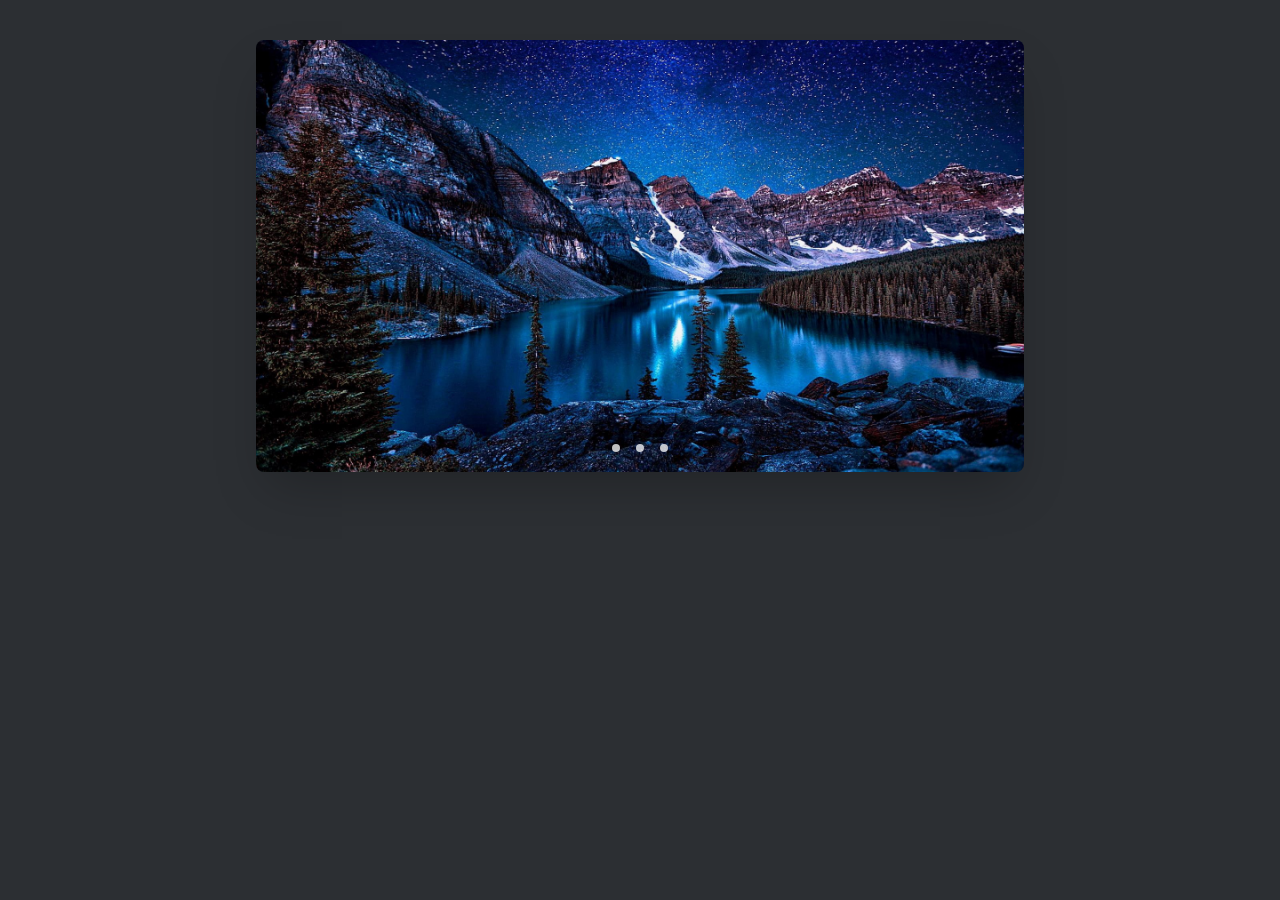
<file: index.html>
<!DOCTYPE html>
<html lang="en">
<head>
    <meta charset="UTF-8">
    <meta name="viewport" content="width=device-width, initial-scale=1.0">
    <title>Slider</title>
    <link rel="stylesheet" href="style.css">
</head>
<body>
    <section class="container">
        <div class="slider-wrapper">
            <div class="slider">
                <img id="slide-1" src="wallpaperflare.com_wallpaper (22).jpg"/>
                <img id="slide-2" src="wallpaperflare.com_wallpaper (24).jpg"/>
                <img id="slide-3" src="wallpaperflare.com_wallpaper (23).jpg"/>
            </div>
            <div class="slider-nav">
                <a href="#slide-1"></a>
                <a href="#slide-2"></a>
                <a href="#slide-3"></a>
            </div>
        </div>
    </section>
</body>
</html>
</file>
<file: style.css>
body {
	background-color: #2c2f33;
}

.container {
	padding: 2rem;
}

.slider-wrapper {
	position: relative;
	max-width: 48rem;
	margin: 0 auto;
}

.slider {
	display: flex;
	aspect-ratio: 16 / 9;
	overflow-x: auto;
	scroll-snap-type: x mandatory;
	scroll-behavior: smooth;
	box-shadow: 0 1.5rem 3rem -0.75rem hsla(0, 0%, 0%, 0.25);
	border-radius: 0.5rem;
	-ms-overflow-style: none; 
	scrollbar-width: none;
}

.slider::-webkit-scrollbar {
	display: none;
}

.slider img {
	flex: 1 0 100%;
	scroll-snap-align: start;
	object-fit: cover;
}

.slider-nav {
	display: flex;
	column-gap: 1rem;
	position: absolute;
	bottom: 1.25rem;
	left: 50%;
	transform: translateX(-50%);
	z-index: 1;
}

.slider-nav a {
	width: 0.5rem;
	height: 0.5rem;
	border-radius: 50%;
	background-color: #fff;
	opacity: 0.75;
	transition: opacity ease 250ms;
}

.slider-nav a:hover {
	opacity: 1;
}
</file>
<file: week2.css>
body {
	background-color: #2c2f33;
}

.container {
	padding: 2rem;
}

.slider-wrapper {
	position: relative;
	max-width: 48rem;
	margin: 0 auto;
}

.slider {
	display: flex;
	aspect-ratio: 16 / 9;
	overflow-x: auto;
	scroll-snap-type: x mandatory;
	scroll-behavior: smooth;
	box-shadow: 0 1.5rem 3rem -0.75rem hsla(0, 0%, 0%, 0.25);
	border-radius: 0.5rem;
	-ms-overflow-style: none; 
	scrollbar-width: none;
}

.slider::-webkit-scrollbar {
	display: none;
}

.slider img {
	flex: 1 0 100%;
	scroll-snap-align: start;
	object-fit: cover;
}

.slider-nav {
	display: flex;
	column-gap: 1rem;
	position: absolute;
	bottom: 1.25rem;
	left: 50%;
	transform: translateX(-50%);
	z-index: 1;
}

.slider-nav a {
	width: 0.5rem;
	height: 0.5rem;
	border-radius: 50%;
	background-color: #fff;
	opacity: 0.75;
	transition: opacity ease 250ms;
}

.slider-nav a:hover {
	opacity: 1;
}
</file>
